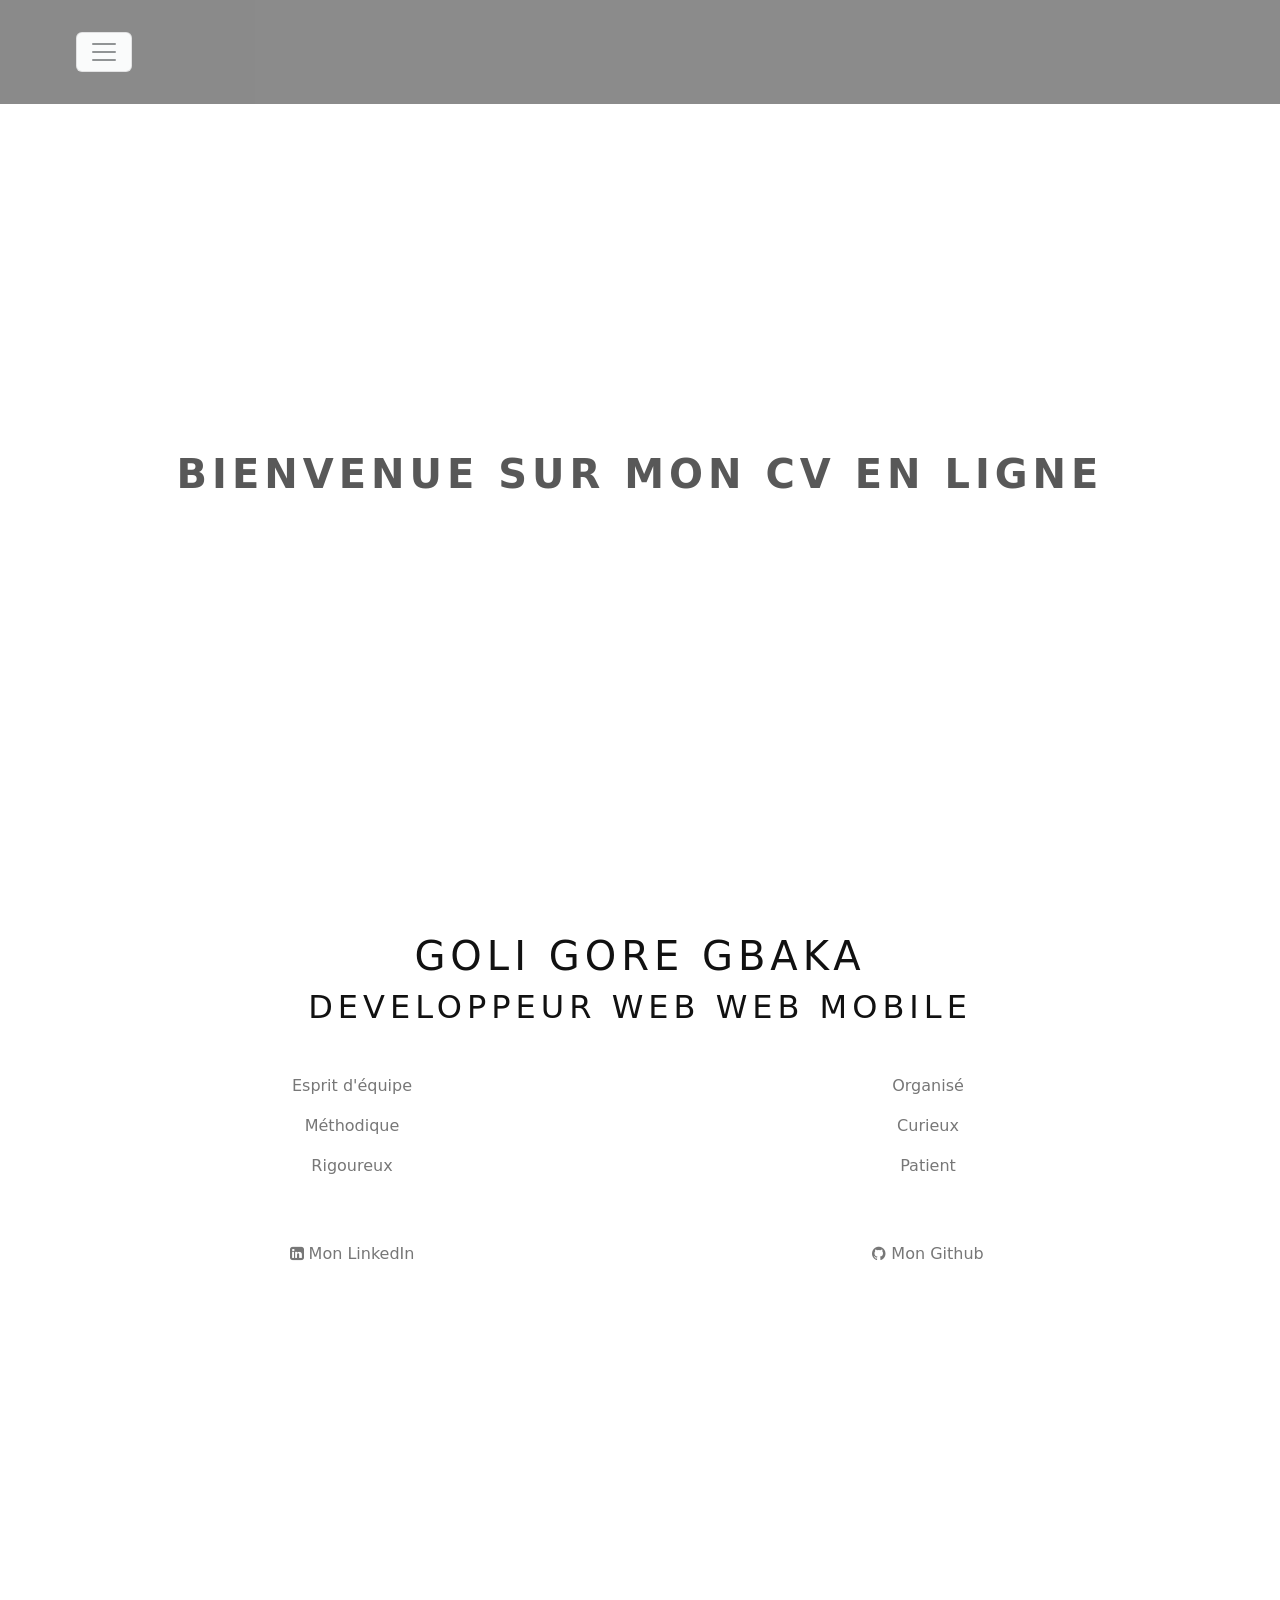
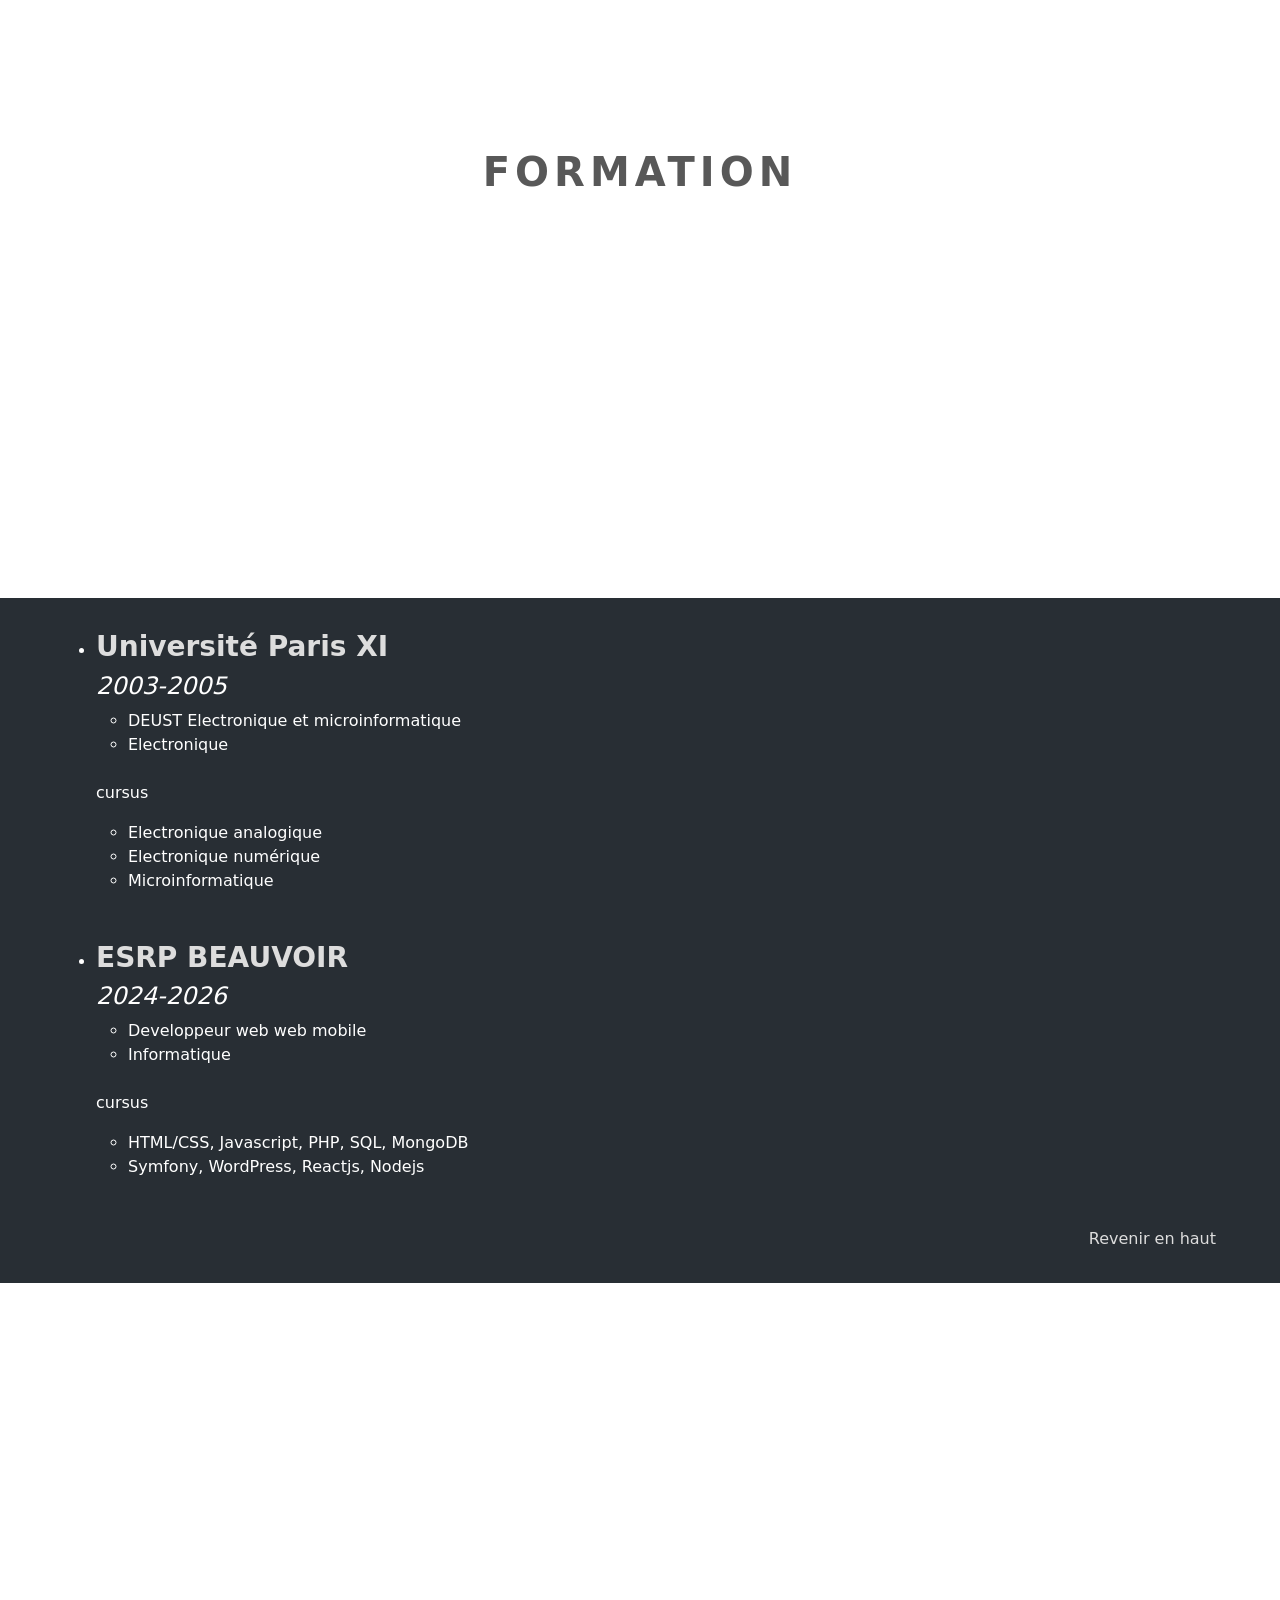
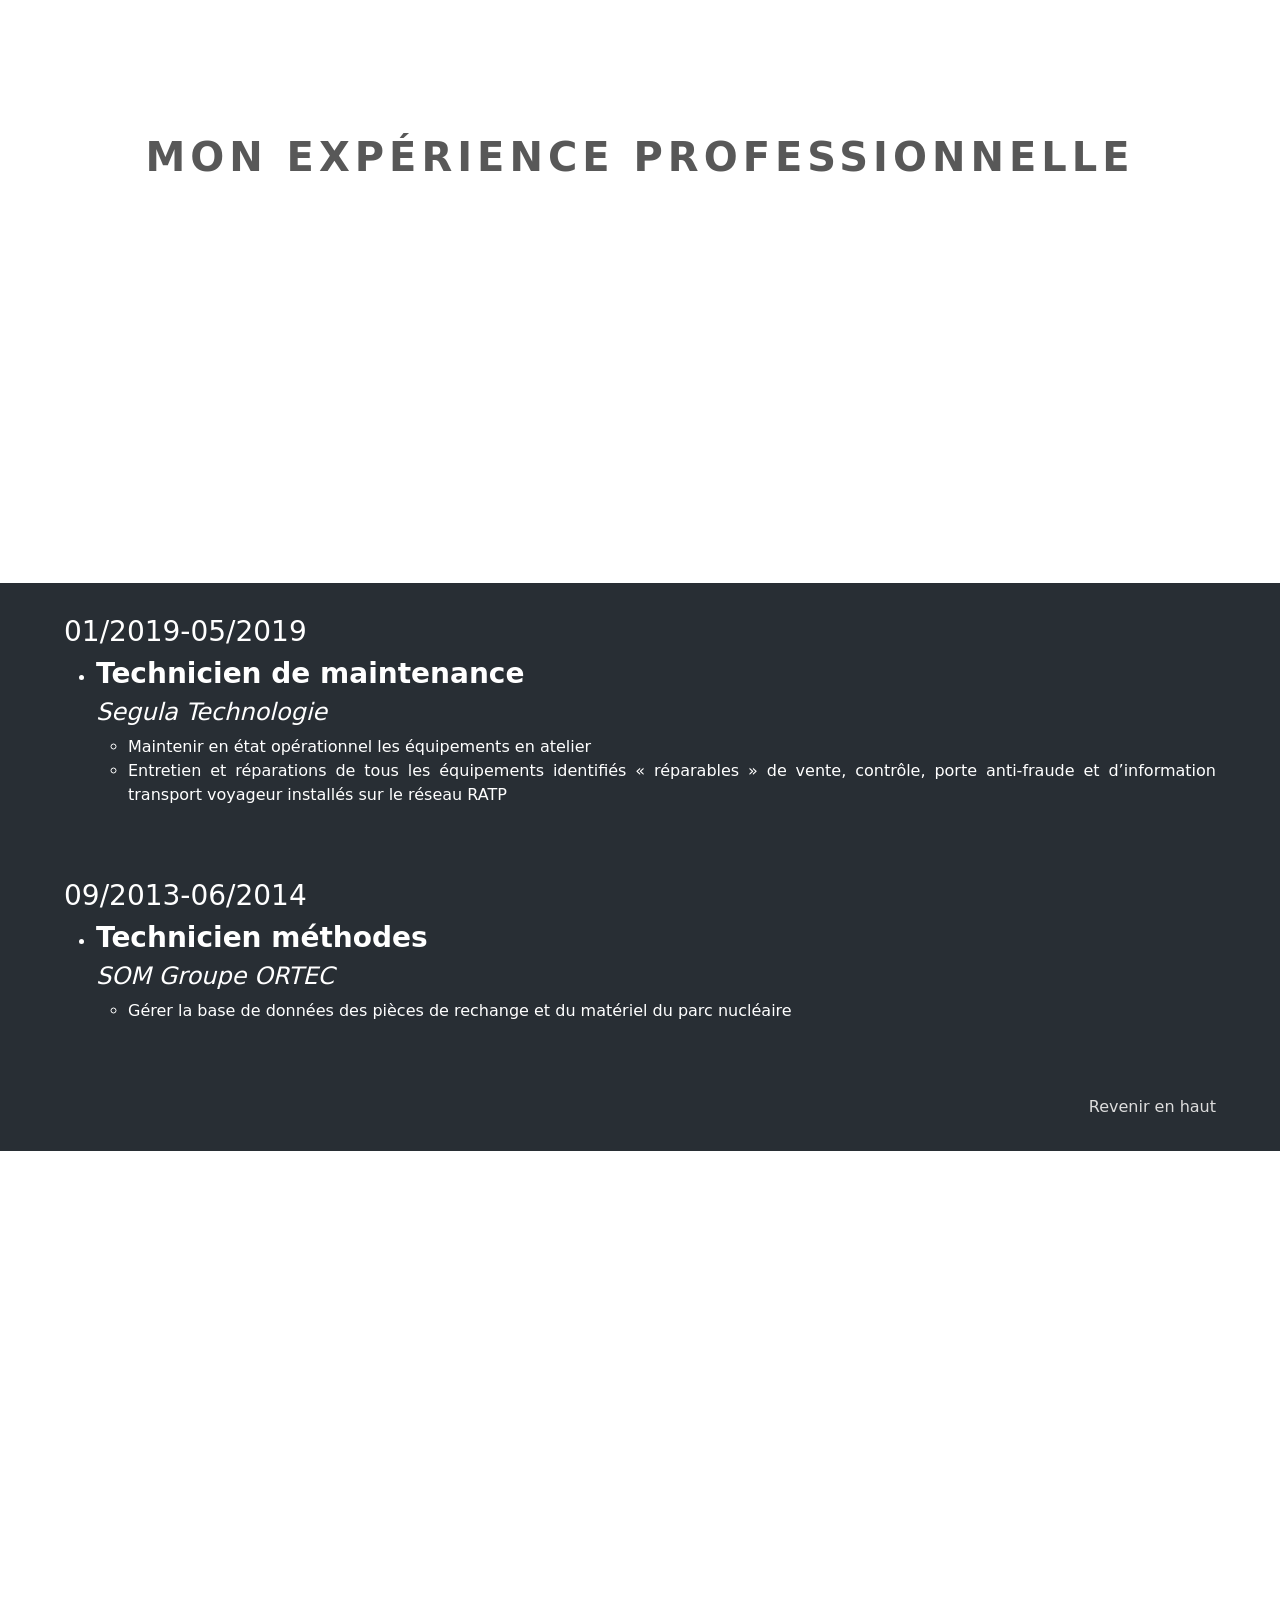
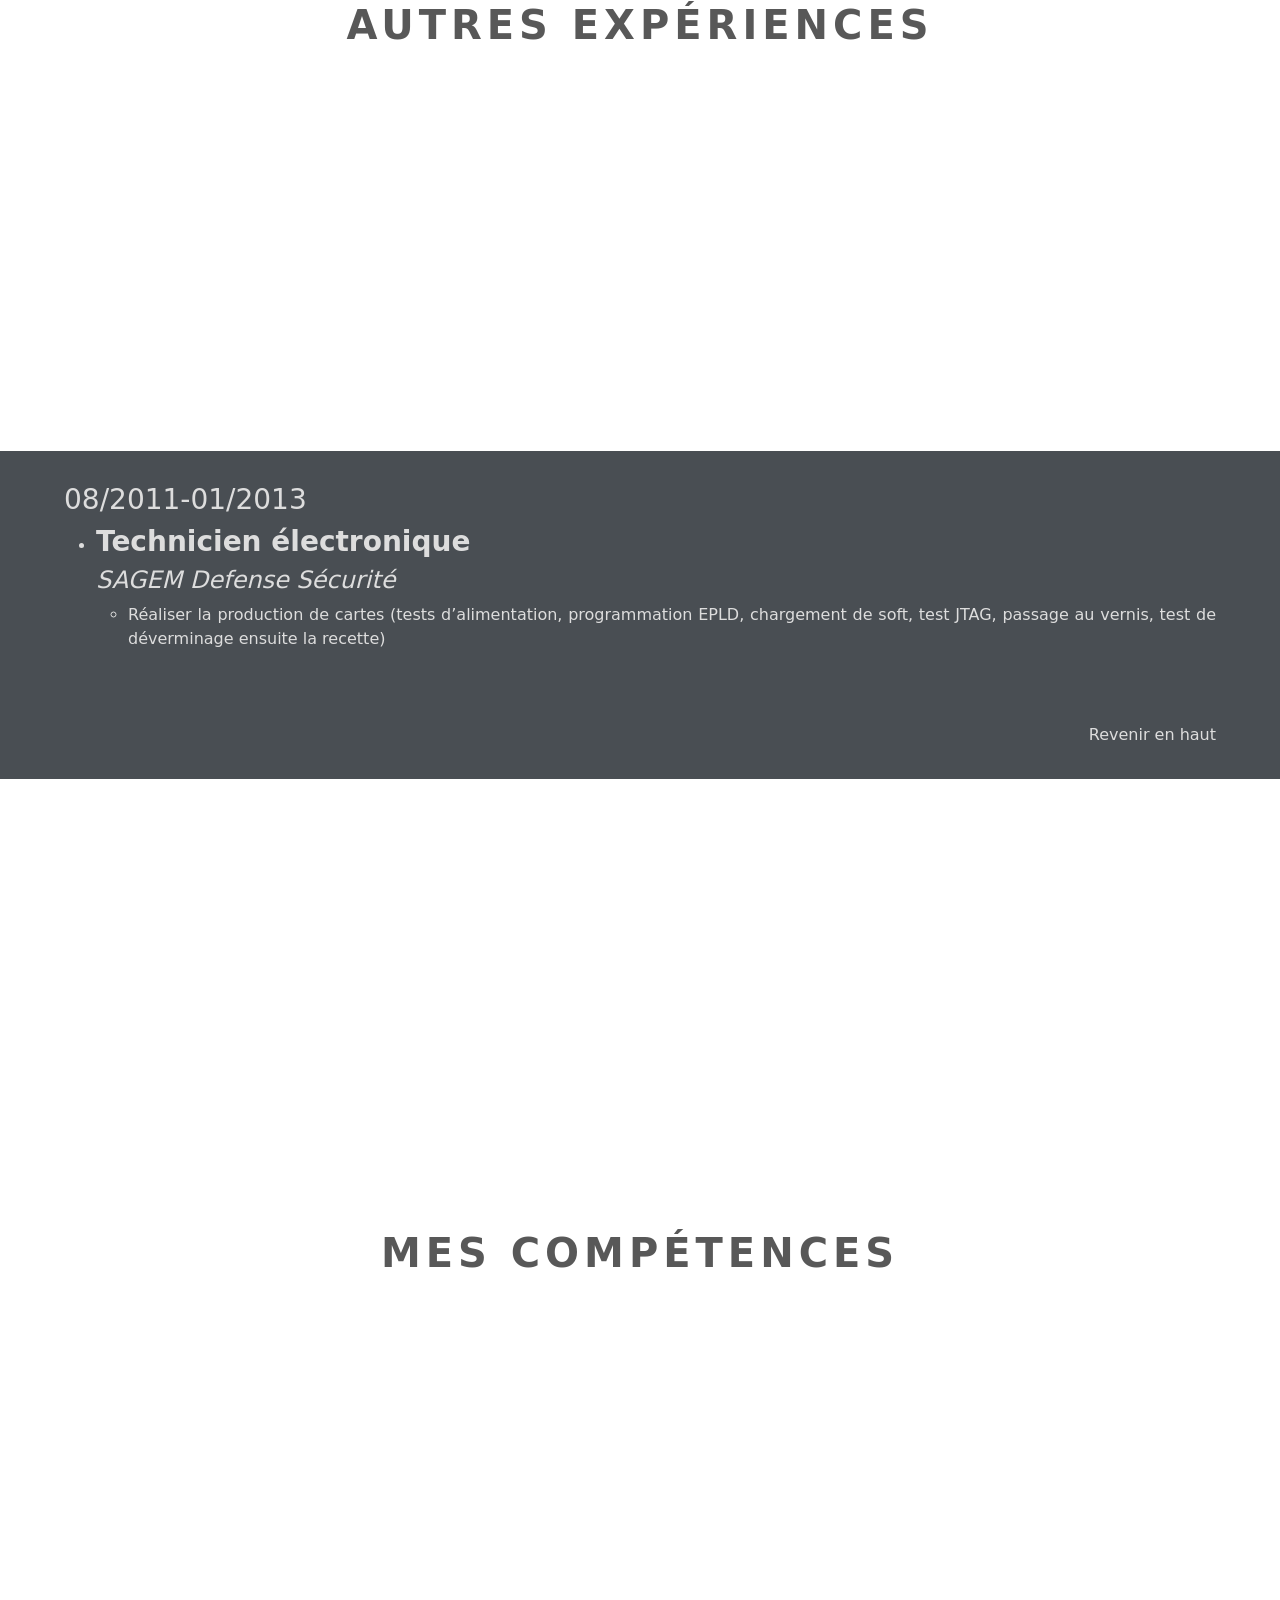
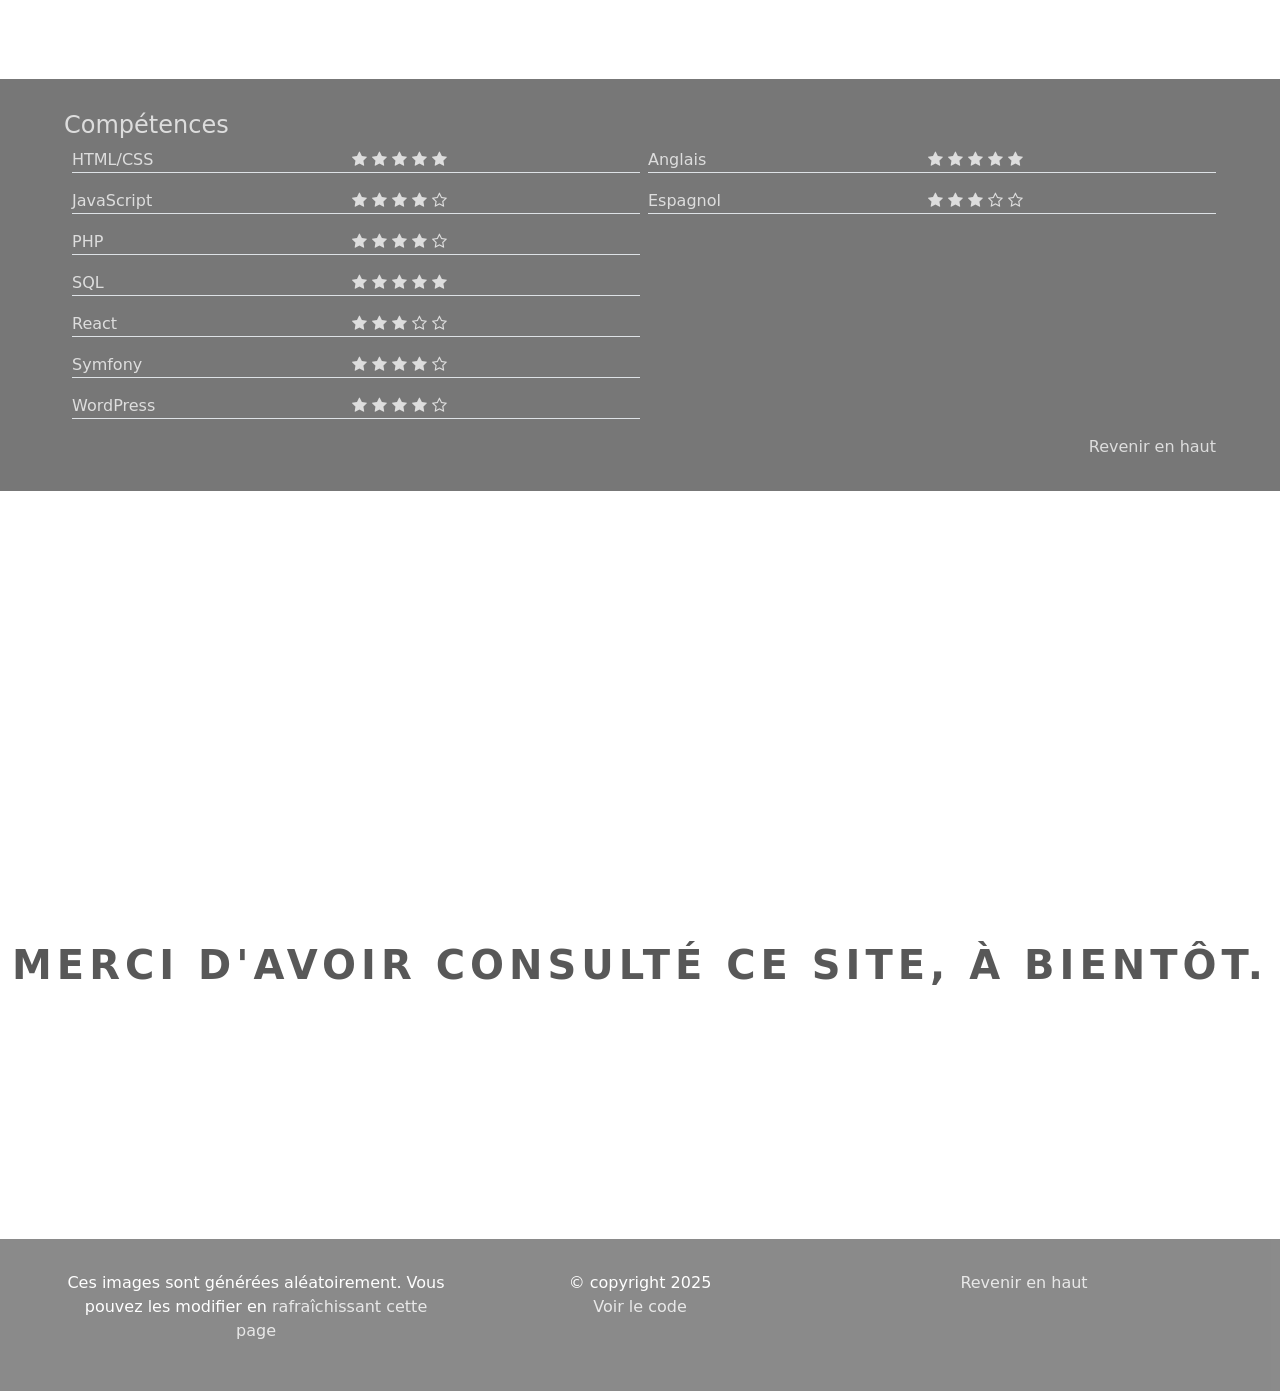
<file: index.html>
<!DOCTYPE html>
<html lang="fr-FR">
<head>
    <meta charset="UTF-8">
    <meta http-equiv="X-UA-Compatible" content="IE=edge">
    <meta name="viewport" content="width=device-width, initial-scale=1.0">
    <link rel="stylesheet" href="https://cdnjs.cloudflare.com/ajax/libs/font-awesome/4.7.0/css/font-awesome.css">

    <!-- CSS only -->
    <link href="https://cdn.jsdelivr.net/npm/bootstrap@5.2.0-beta1/dist/css/bootstrap.min.css" rel="stylesheet" integrity="sha384-0evHe/X+R7YkIZDRvuzKMRqM+OrBnVFBL6DOitfPri4tjfHxaWutUpFmBp4vmVor" crossorigin="anonymous">

    <link rel="stylesheet" href="style.css">
    <link rel="canonical" href="https://gbaka01.github.io/">
    <meta name="robots" content="index, follow">
    <meta name="author" content="GOLI Gore Gbaka">
    <meta property="og:image" content="gg_1.jpg">
    <met name="twitter:image" content="gg_1.jpg">
    <meta name="keywords" content="ESRP BEAUVOIR,DEUST emi orsay, informatique,informatique industrielle, développeur web, web mobile,developpement web formation, developpement web freelance,developpement web sur mesure,site web design, site web responsive,site web google, developpement web entreprise, électronique,électronique numérique, électronique de puissance, électronique analogique, handicap, travail, sciences, centre Suzanne Masson, dessins de goré, art, sport, développé couché">
    <meta name="description" content="Voici le CV de Goré Gbaka GOLI. Après un bac+2 en électronique et microinformatique, je me spécialise en développement web, web mobile à l'ESRP BEAUVOIR">
   <meta property="og:url" content="https://gbaka01.github.io/" />
    <meta property="og:type" content="website" />
    <meta property="og:title" content="CV-GOLI Gore Gbaka" />
    <meta
      property="og:description"
      content="Voici le CV de Gore Gbaka GOLI. Après un bac+2 en électronique et microinformatique, je me spécialise en développement web, web mobile à l'ESRP BEAUVOIR"
    />
    <meta
      name="og:description"
      property="og:description"
      content="Voici le CV de Gore Gbaka GOLI. Après un bac+2 en électronique et microinformatique, je me spécialise en développement web, web mobile à l'ESRP BEAUVOIR"
    />
    <meta name="og:title" property="og:title" content="CV-GOLI Gore Gbaka" />
    <meta name="og:url" property="og:url" content="https://gbaka01.github.io/" />
    <meta property="og:type" content="website" />
    <meta property="og:locale" content="fr_FR" />
    <meta name="twitter:card" content="summary" />
    <meta
      name="twitter:description"
      content="Voici le CV de Gore Gbaka GOLI. Après un bac+2 en électronique et microinformatique, je me spécialise en développement web, web mobile à l'ESRP BEAUVOIR "
    />
    <meta name="twitter:title" content="CV-GOLI Gore Gbaka" />
    <meta name="twitter:site" content="https://gbaka01.github.io/" />

    <link rel="shortcut icon" href="favicon.ico?v=1" type="image/x-icon">

    <title>CV-GOLI Gore Gbaka</title>
</head>
<body cz-shortcut-listen="true">
    <div class="bgimg-1">
            <nav class="navbar navbar-expand-xxl header">
                <div class="container-fluid">
                    <button class="navbar-toggler bg-light" type="button" data-bs-toggle="collapse" data-bs-target="#navbarSupportedContent" aria-controls="navbarSupportedContent" aria-expanded="false" aria-label="Toggle navigation">
                        <strong class="navbar-toggler-icon"></strong>
                    </button>
                    <div class="collapse navbar-collapse" id="navbarSupportedContent">
                        <ul class="navbar-nav me-auto mb-2 mb-lg-0">
                            <li class="nav-item">
                                <a class="nav-link text-center" aria-current="page" href="#part1">ma formation</a>
                            </li>
                            <li class="nav-item">
                                <a class="nav-link text-center" aria-current="page" href="#part2">expérience professionnelle</a>
                            </li>
                            <li class="nav-item ms-5">
                                <a class="nav-link text-center" aria-current="page" href="#part3">autres expériences</a>
                            </li>
                            <li class="nav-item ms-5">
                                <a class="nav-link text-center" aria-current="page" href="#part4">compétences</a>
                            </li>
                            <li class="nav-item ms-5">
                                <a class="nav-link text-center" aria-current="page" href="https://acrobat.adobe.com/id/urn:aaid:sc:EU:6bb5e6e1-8332-42db-991b-d565f9727a52" target="_blank">CV en pdf</a>
                            </li>
                        </ul>
                        <div class="text-end">
                            <a href="" onClick="javascript:document.location.reload(true)">Changer les images</a>
                        </div>
                    </div>
                </div>
            </nav>
        <h1 class="caption">
            <strong class="titre">Bienvenue sur mon CV en ligne</strong>
        </h1>
    </div>
    <div class="experience color0">
        <h1>GOLI Gore Gbaka</h1>
        <h2>Developpeur web web mobile</h2>
        <div class="d-flex flex-wrap justify-content-around mt-5">
            <div class="col-12 col-md-4 text-center">
                <p>Esprit d'équipe</p>
                <p>Méthodique</p>
                <p>Rigoureux</p>
            </div>
            <div class="col-12 col-md-4 text-center">
                <p>Organisé</p>
                <p>Curieux</p>
                <p>Patient</p>
            </div>
        </div>
        <div class="d-flex flex-wrap justify-content-around mt-5">
            <div class="col-12 col-md-4 text-center">
                <a class="color0" href="https://www.linkedin.com/in/gore-gbaka-goli-13980969/" target="_blank"><i class="fa fa-linkedin-square" aria-hidden="true"></i> Mon LinkedIn</a>
            </div>
            <div class="col-12 col-md-4 text-center">
                <a class="color0" href="https://github.com/Gbaka01" target="_blank"><i class="fa fa-github" aria-hidden="true"></i></i> Mon Github</a>
            </div>
        </div>
    </div>
    <div id="part1" class="bgimg-2">
        <h1 class="caption">
            <strong class="titre">Formation</strong>
        </h1>
    </div>
    <div class="main_part">
        <div class="experience color1">
            <ul>
                <li class="mb-5">
                    <h3><strong><a href="https://www.universite-paris-saclay.fr/" target="_blank">Université Paris XI</a></strong></h3>
                    <h4><i>2003-2005</i></h4>
                    <ul>
                        <li>DEUST Electronique et microinformatique</li>
                        <li>Electronique</li>
                    </ul><br>
                    <p>cursus</p>
                    <ul>
                        <li>Electronique analogique</li>
                        <li>Electronique numérique</li>
                        <li>Microinformatique</li>
                    </ul>
                </li>
                <li class="mb-5">
                    <h3><strong><a href="https://www.groupe-ugecam.fr/esrp-beauvoir" target="_blank">ESRP BEAUVOIR</a></strong></h3>
                    <h4><i>2024-2026</i></h4>
                    <ul>
                        <li>Developpeur web web mobile</li>
                        <li>Informatique</li>
                    </ul><br>
                    <p>cursus</p>
                    <ul>
                        <li>HTML/CSS, Javascript, PHP, SQL, MongoDB</li>
                        <li>Symfony, WordPress, Reactjs, Nodejs</li>
                        
                    </ul>
                </li>
            </ul>
            <a class="inner-link" href="#">Revenir en haut</a>
        </div>
    </div>
    <div id="part2" class="bgimg-3">
        <h1 class="caption">
            <strong class="titre">Mon expérience professionnelle</strong>
        </h1>
    </div>
    <div class="main_part">
        <div class="experience color1">
            <h3>01/2019-05/2019</h3>
            <ul>
                <li class="mb-5">
                    <h3><strong>Technicien de maintenance</strong></h3>
                    <h4><i>Segula Technologie</i></h4>
                    <ul>
                        <li>Maintenir en état
                            opérationnel les
                            équipements en atelier</li>
                        <li>Entretien et réparations
                            de tous les équipements
                            identifiés « réparables »
                            de vente, contrôle, porte
                            anti-fraude et
                            d’information transport
                            voyageur installés sur le
                            réseau RATP</li>
                        
                    </ul><br>
                </li>
            </ul>
            <h3>09/2013-06/2014</h3>
            <ul>
                <li class="mb-5">
                    <h3><strong>Technicien méthodes</strong></h3>
                    <h4><i>SOM Groupe ORTEC</i></h4>
                    <ul>
                        <li>Gérer la base de données
                            des pièces de rechange et
                            du matériel du parc
                            nucléaire</li>
                        
                    </ul><br>
                </li>
            </ul>
    
            <a class="inner-link" href="#">Revenir en haut</a>
        </div>
    </div>
    <div id="part3" class="bgimg-4">
        <h1 class="caption">
            <strong class="titre">Autres expériences</strong>
        </h1>
    </div>
    <div class="main_part">
        <div class="experience color2">
            <h3>08/2011-01/2013</h3>
            <ul>
                <li class="mb-5">
                    <h3><strong>Technicien électronique</strong></h3>
                    <h4><i>SAGEM Defense Sécurité</i></h4>
                    <ul>
                        <li>Réaliser la production de
                            cartes (tests
                            d’alimentation,
                            programmation EPLD,
                            chargement de soft, test
                            JTAG, passage au vernis,
                            test de déverminage
                            ensuite la recette)</li>
                
                    </ul><br>
                </li>
            </ul>
            <a class="inner-link" href="#">Revenir en haut</a>
        </div>
    </div>
    <div id="part4" class="bgimg-5">
        <h1 class="caption">
            <strong class="titre">Mes compétences</strong>
        </h1>
    </div>
    <div class="main_part">
        <div class="experience color3">
            <div class="d-flex flex-wrap">
                <h4 class="col-12">Compétences</h4>

                <div class="col-6 col-md-3 ps-2">
                    <p class="border-bottom">HTML/CSS </p>
                    <p class="border-bottom">JavaScript</p>
                    <p class="border-bottom">PHP</p>
                    <p class="border-bottom">SQL</p>
                    <p class="border-bottom">React</p>
                    <p class="border-bottom">Symfony</p>
                    <p class="border-bottom">WordPress</p>
                </div>
                <div class="col-6 col-md-3">
                    <p class="border-bottom">
                        <i class="fa fa-star"></i>
                        <i class="fa fa-star"></i>
                        <i class="fa fa-star"></i>
                        <i class="fa fa-star"></i>
                        <i class="fa fa-star"></i>
                    </p>
                    <p class="border-bottom">
                        <i class="fa fa-star"></i>
                        <i class="fa fa-star"></i>
                        <i class="fa fa-star"></i>
                        <i class="fa fa-star"></i>
                        <i class="fa fa-star-o"></i>
                    </p>
                    <p class="border-bottom">
                        <i class="fa fa-star"></i>
                        <i class="fa fa-star"></i>
                        <i class="fa fa-star"></i>
                        <i class="fa fa-star"></i>
                        <i class="fa fa-star-o"></i>
                    </p>
                    <p class="border-bottom">
                        <i class="fa fa-star"></i>
                        <i class="fa fa-star"></i>
                        <i class="fa fa-star"></i>
                        <i class="fa fa-star"></i>
                        <i class="fa fa-star"></i>
                    </p>
                    <p class="border-bottom">
                        <i class="fa fa-star"></i>
                        <i class="fa fa-star"></i>
                        <i class="fa fa-star"></i>
                        <i class="fa fa-star-o"></i>
                        <i class="fa fa-star-o"></i>
                    </p>
                    <p class="border-bottom">
                        <i class="fa fa-star"></i>
                        <i class="fa fa-star"></i>
                        <i class="fa fa-star"></i>
                        <i class="fa fa-star"></i>
                        <i class="fa fa-star-o"></i>
                    </p>
                    <p class="border-bottom">
                        <i class="fa fa-star"></i>
                        <i class="fa fa-star"></i>
                        <i class="fa fa-star"></i>
                        <i class="fa fa-star"></i>
                        <i class="fa fa-star-o"></i>
                    </p>
                </div>
                <div class="col-6 col-md-3 ps-2">
                    <p class="border-bottom">Anglais </p>
                    <p class="border-bottom">Espagnol</p>
                </div>
                <div class="col-6 col-md-3">
                    <p class="border-bottom">
                        <i class="fa fa-star"></i>
                        <i class="fa fa-star"></i>
                        <i class="fa fa-star"></i>
                        <i class="fa fa-star"></i>
                        <i class="fa fa-star"></i>
                    </p>
                    <p class="border-bottom">
                        <i class="fa fa-star"></i>
                        <i class="fa fa-star"></i>
                        <i class="fa fa-star"></i>
                        <i class="fa fa-star-o"></i>
                        <i class="fa fa-star-o"></i>
                    </p>
                </div>
            </div>
            <a class="inner-link" href="#">Revenir en haut</a>
        </div>
    </div>
    <div class="bgimg-1">
        <h1 class="caption">
            <strong class="titre">Merci d'avoir consulté ce site, à bientôt.</strong>
        </h1>
        <div class="footer">
            <div class="col-12 col-md-4 mb-3">
                Ces images sont générées aléatoirement. Vous pouvez les modifier en <a href="" onClick="javascript:document.location.reload(true)">rafraîchissant cette page</a>
            </div>
            <div class="col-12 col-md-4 mb-3">&copy copyright 2025<p><a href="adresse du repo" target="_blank">Voir le code</p></div>
            <div class="col-12 col-md-4"><a class="inner-link" href="#">Revenir en haut</a></div>
        </div>
    </div>

    <!-- JavaScript Bundle with Popper -->
    

</body>
<script src="https://cdn.jsdelivr.net/npm/bootstrap@5.2.0-beta1/dist/js/bootstrap.bundle.min.js" integrity="sha384-pprn3073KE6tl6bjs2QrFaJGz5/SUsLqktiwsUTF55Jfv3qYSDhgCecCxMW52nD2" crossorigin="anonymous"></script>
</html>
</file>
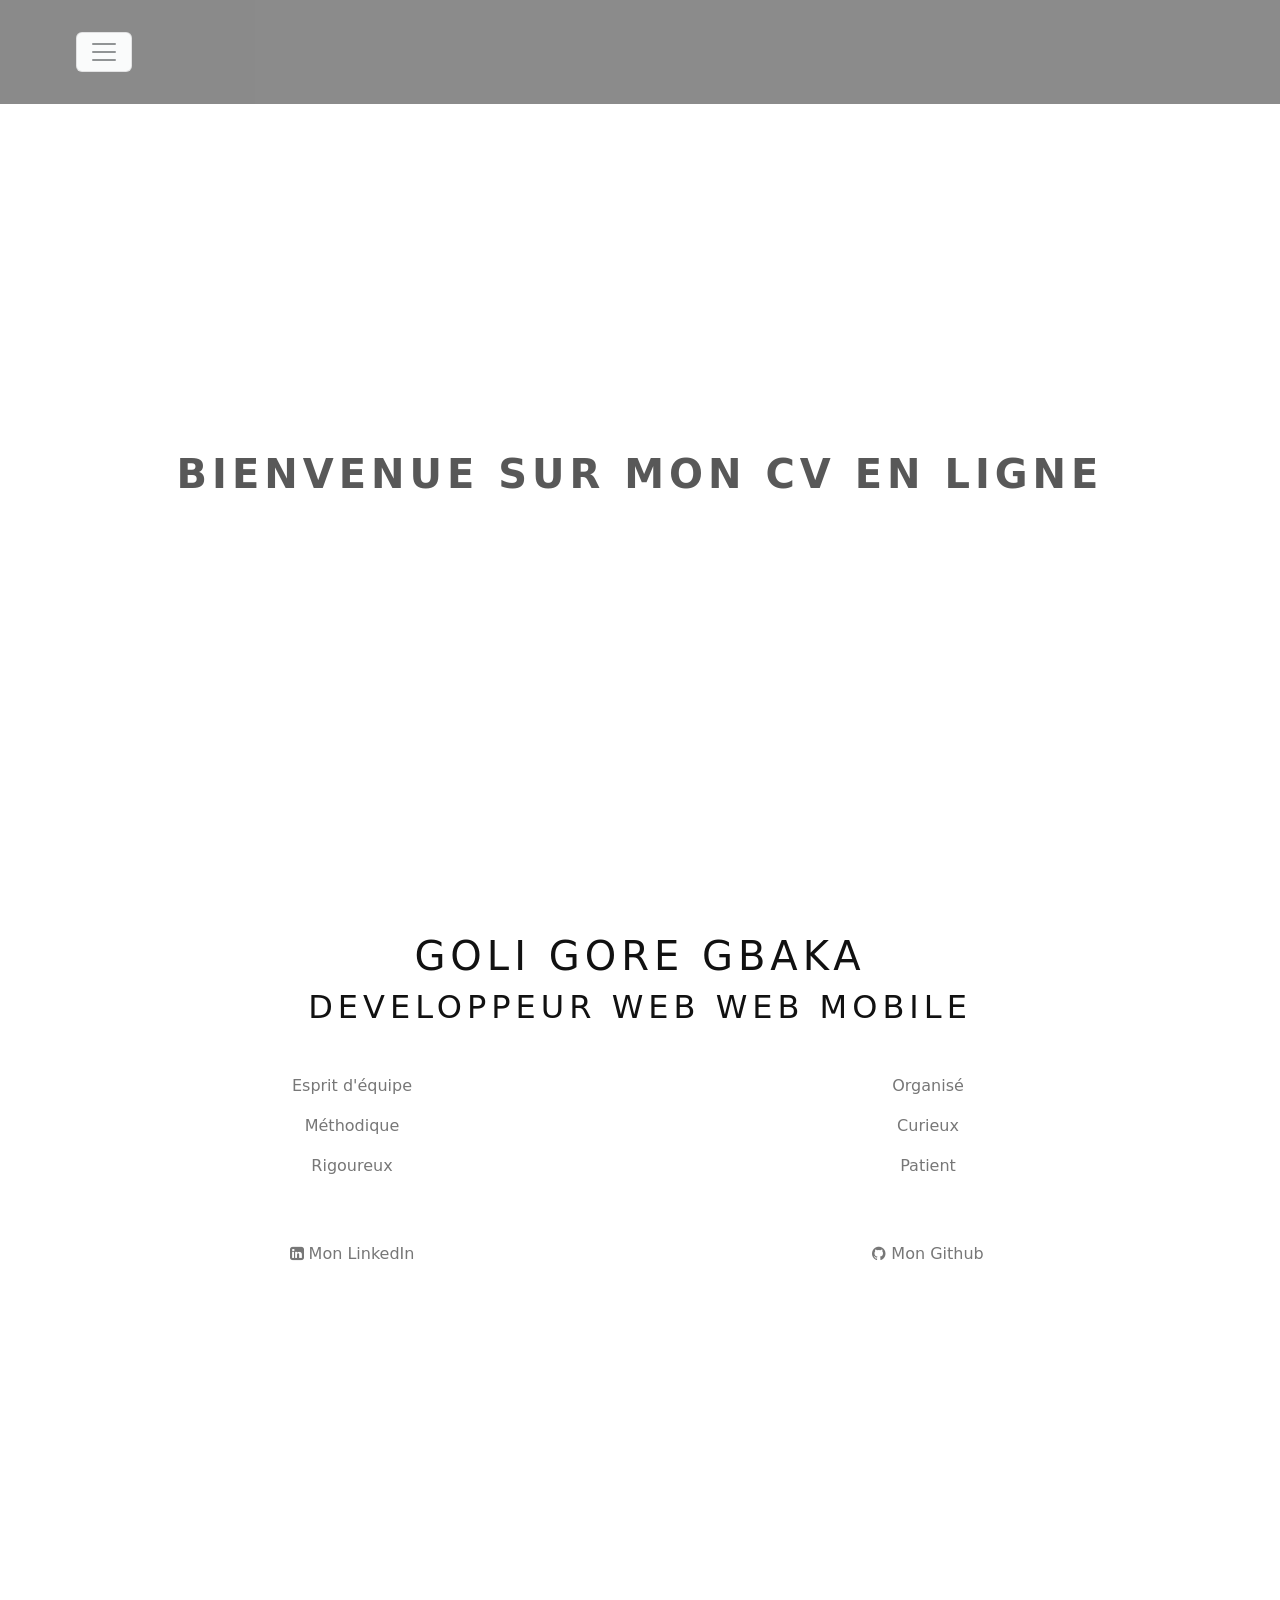
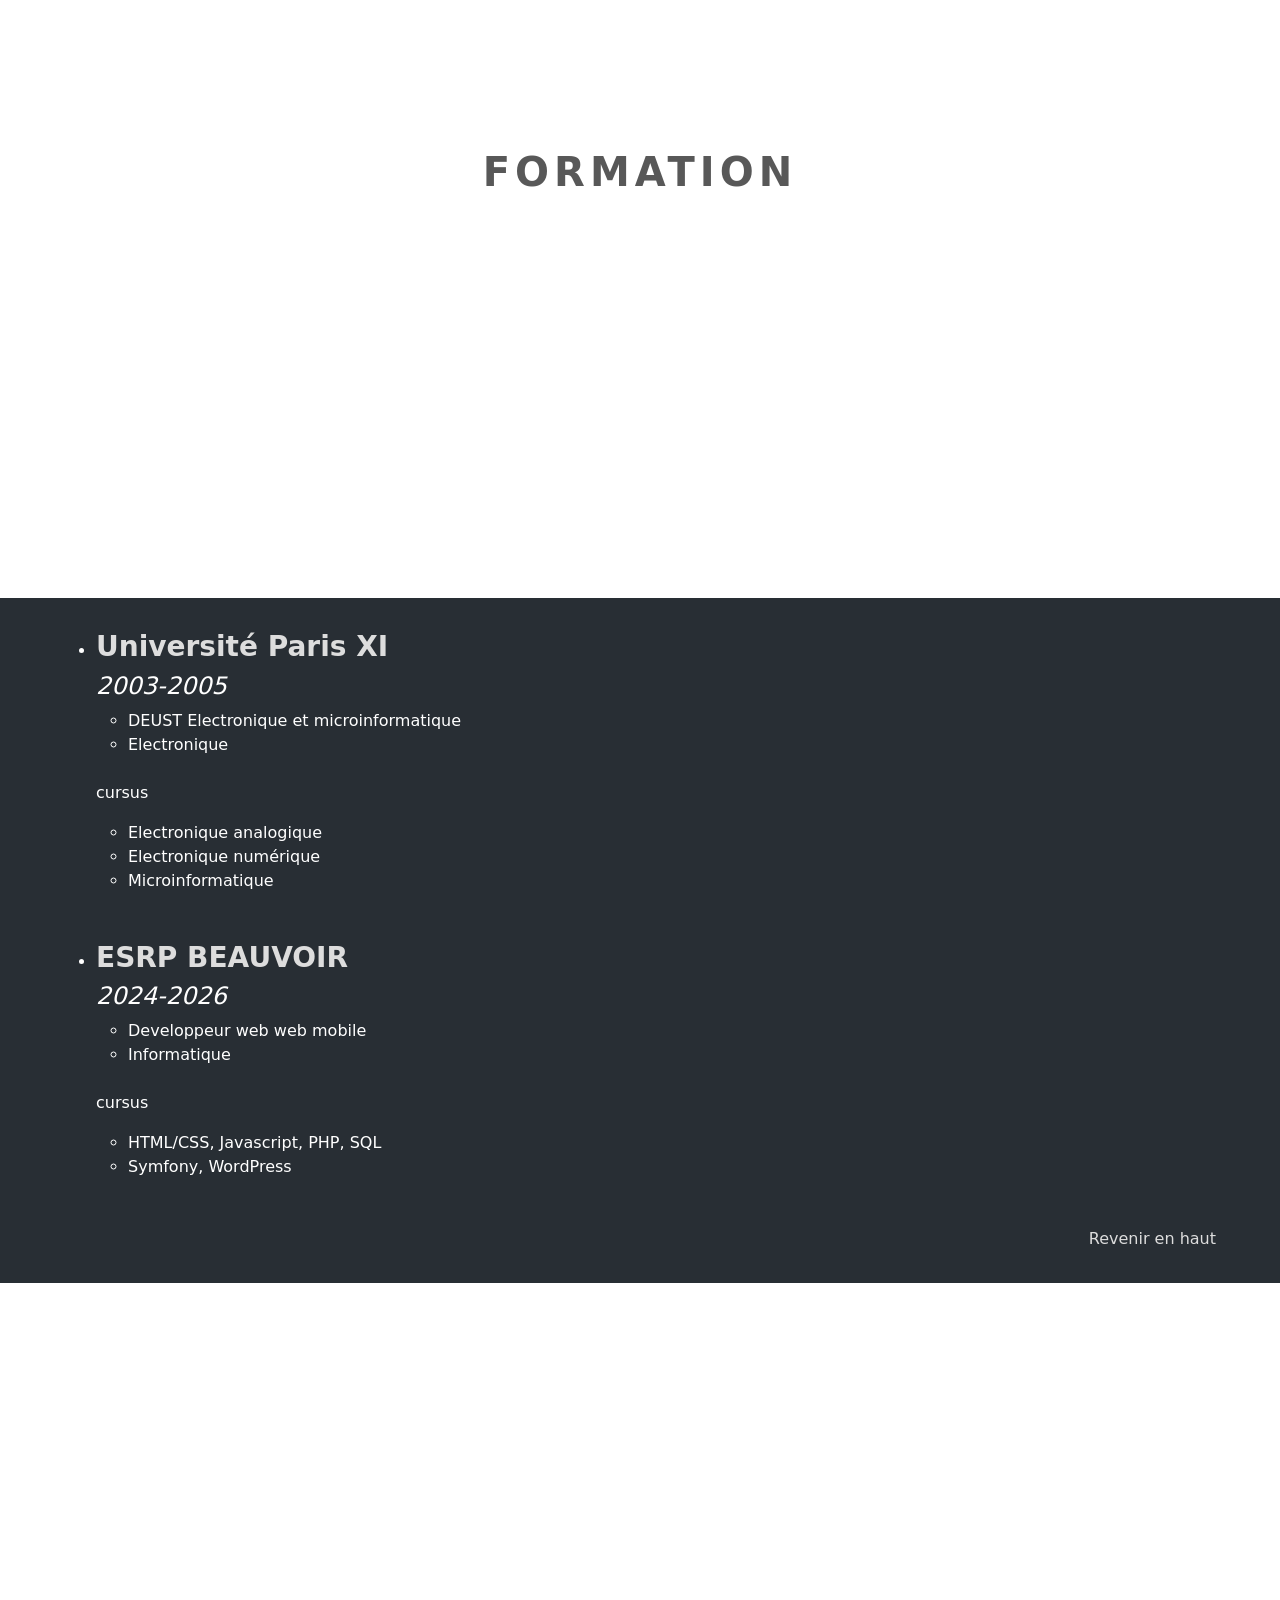
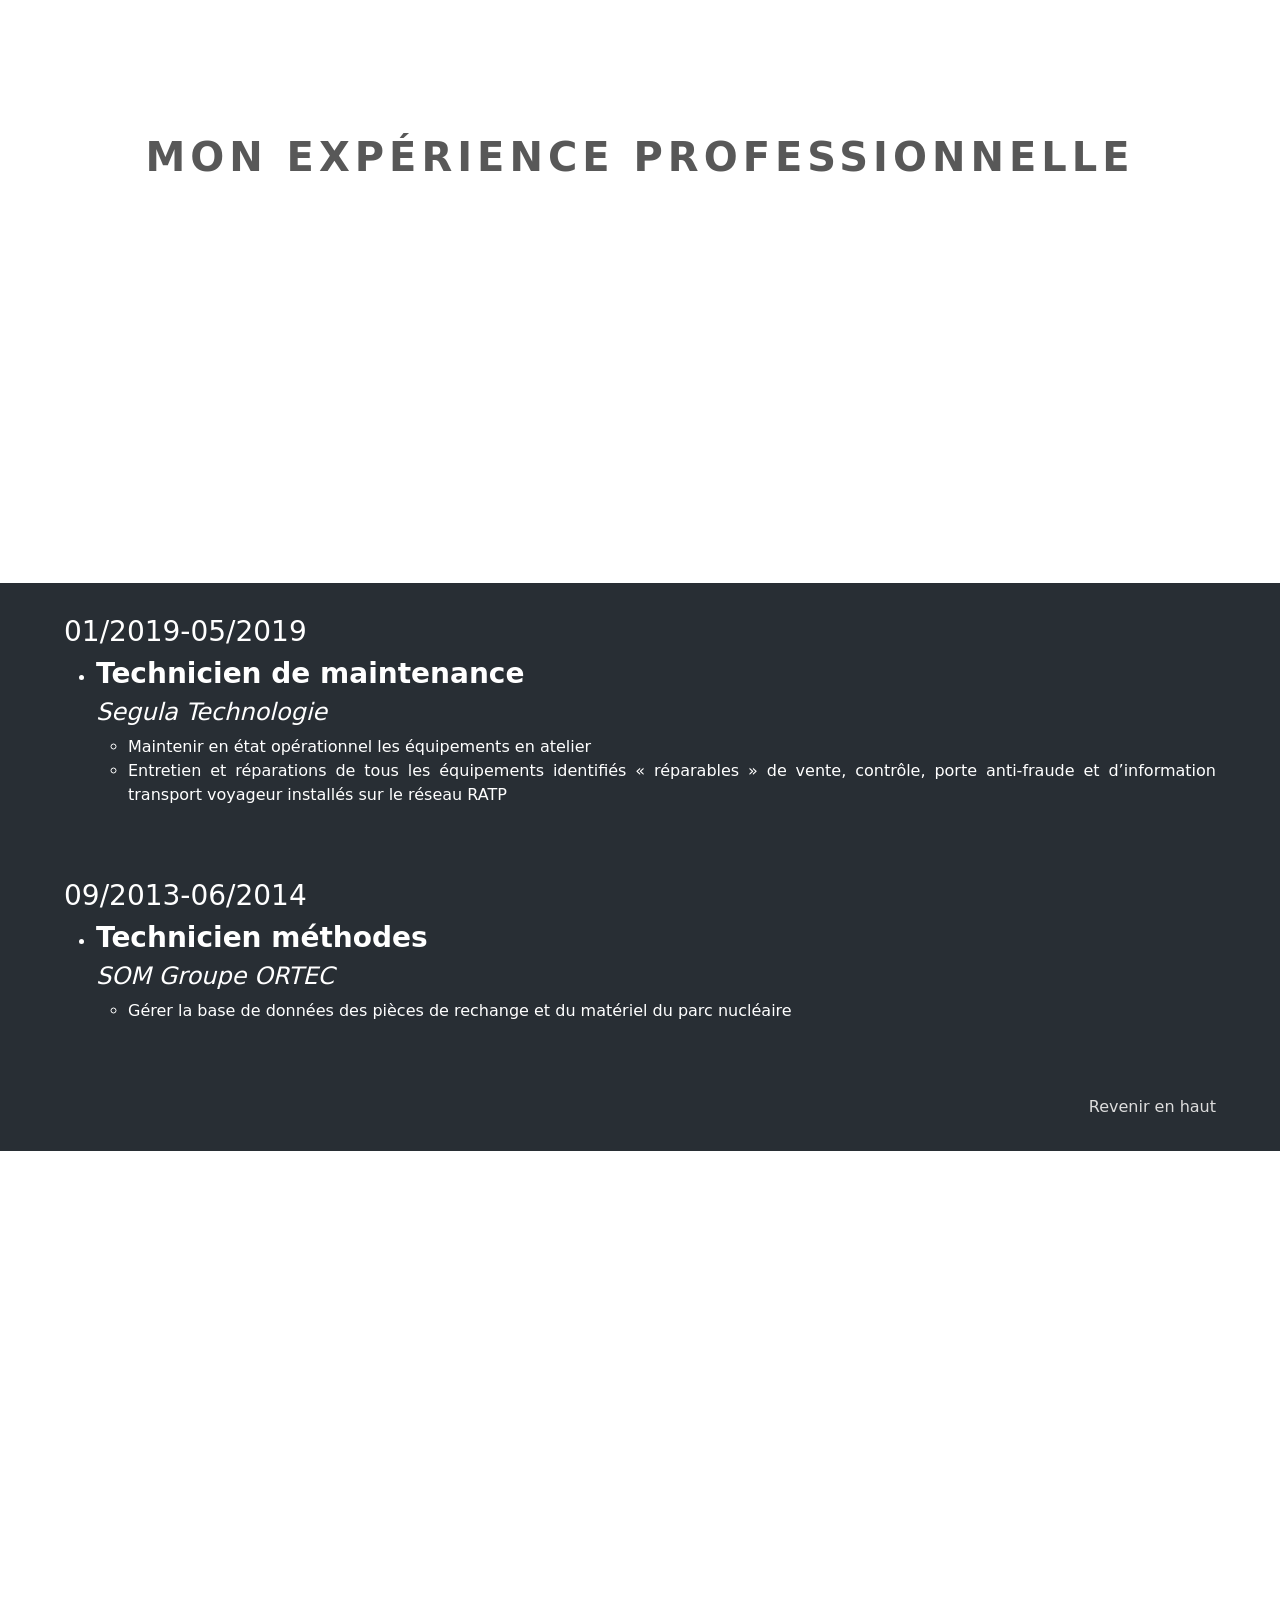
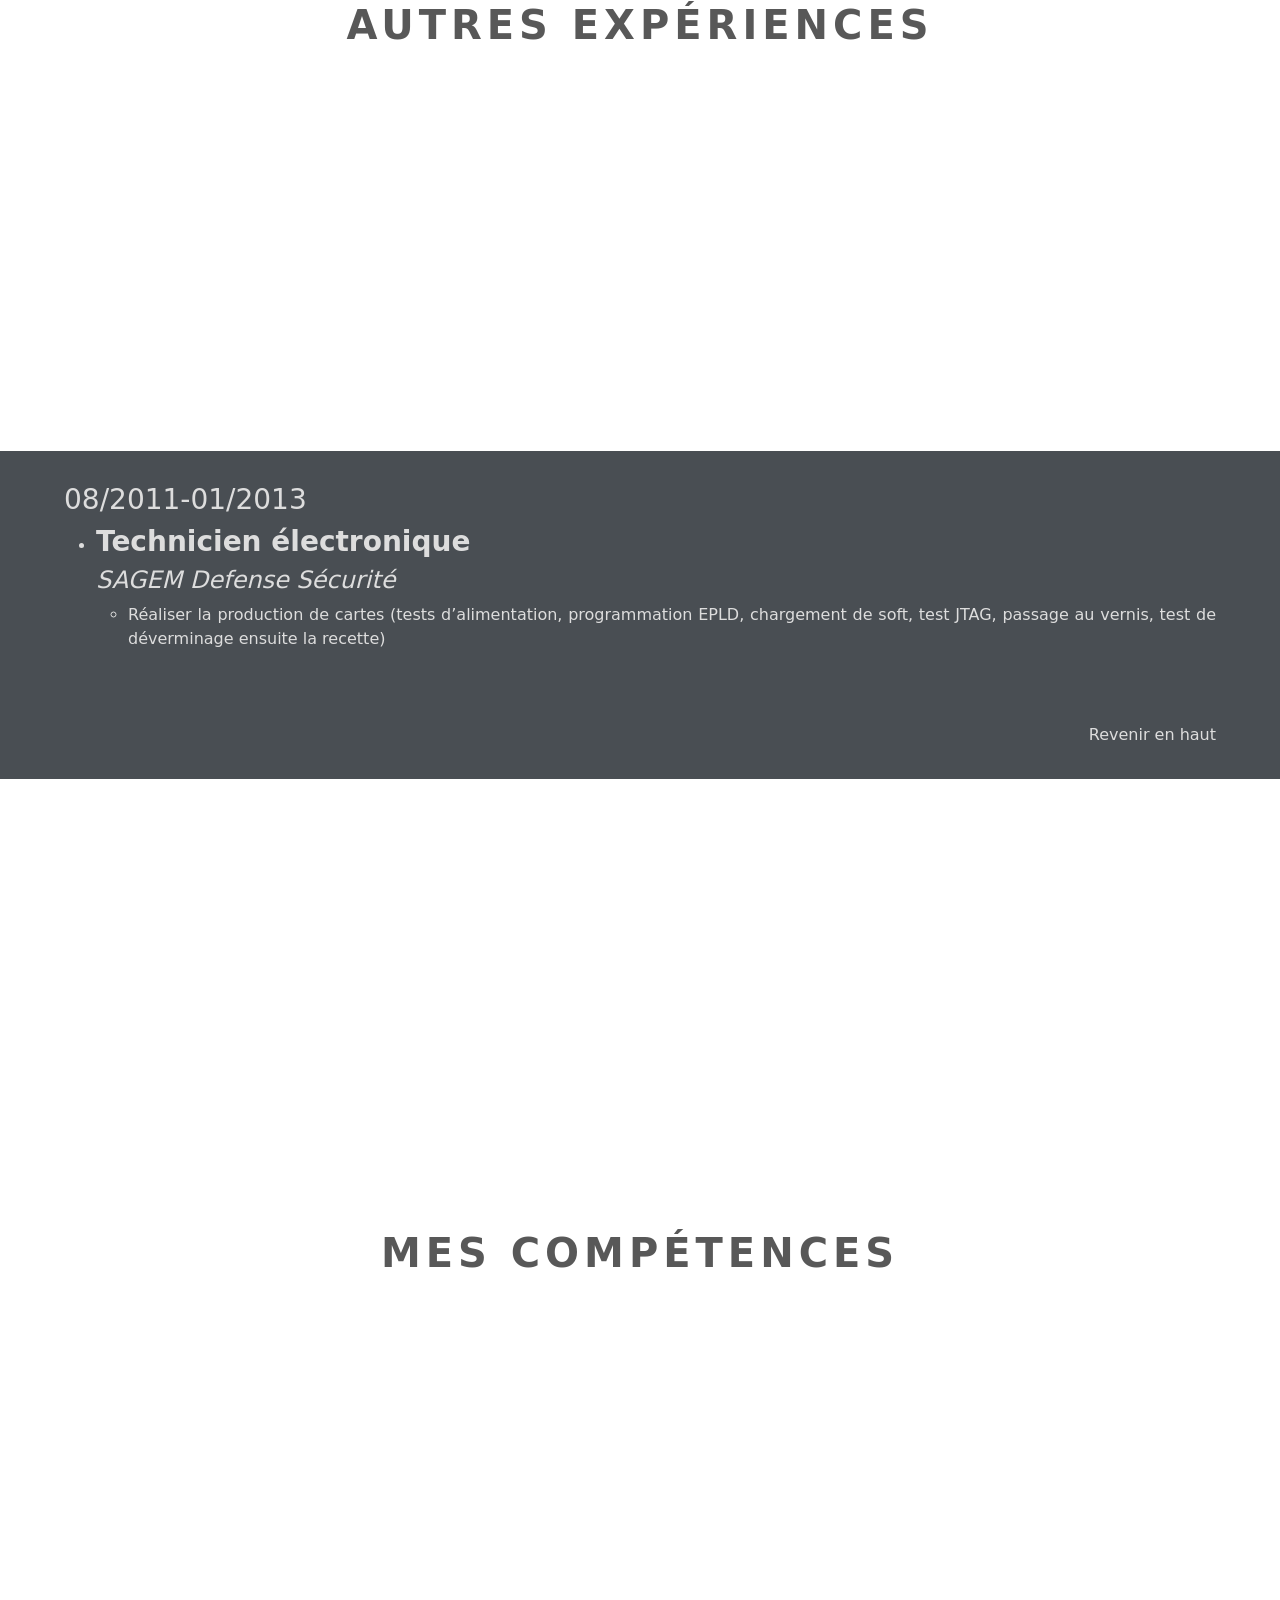
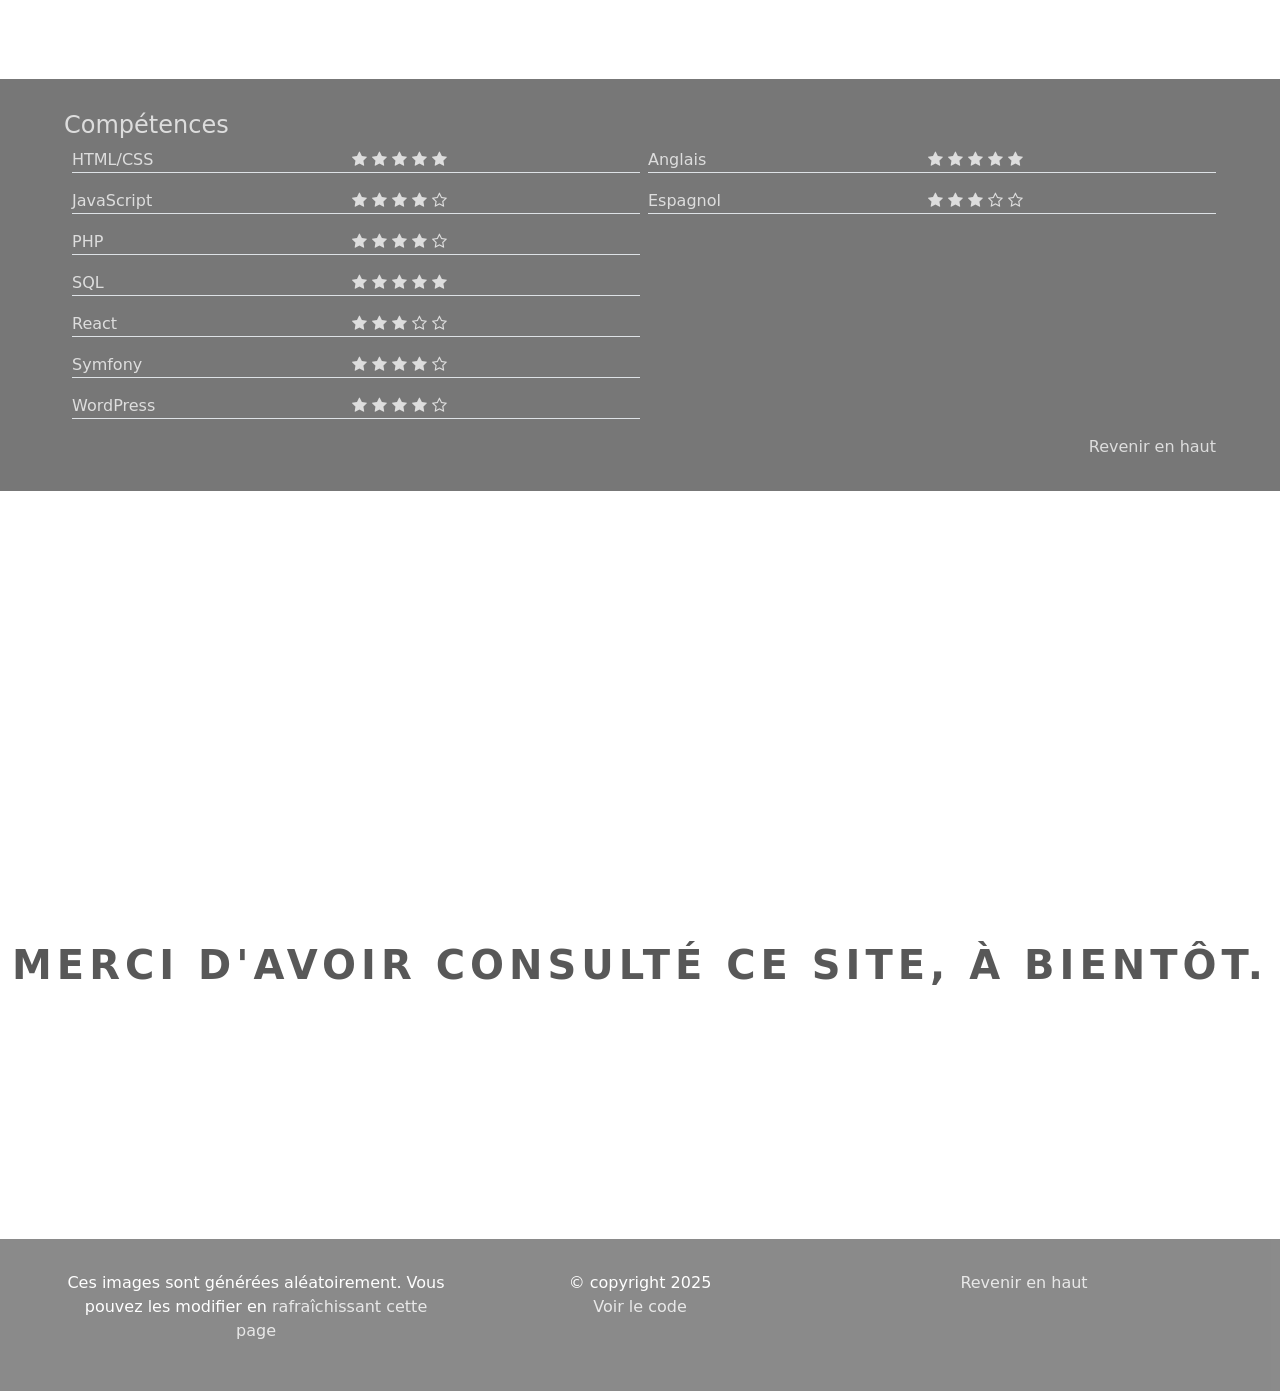
<file: cv-en-ligne/index.html>
<!DOCTYPE html>
<html lang="en">
<head>
    <meta charset="UTF-8">
    <meta http-equiv="X-UA-Compatible" content="IE=edge">
    <meta name="viewport" content="width=device-width, initial-scale=1.0">
    <link rel="stylesheet" href="https://cdnjs.cloudflare.com/ajax/libs/font-awesome/4.7.0/css/font-awesome.css">

    <!-- CSS only -->
    <link href="https://cdn.jsdelivr.net/npm/bootstrap@5.2.0-beta1/dist/css/bootstrap.min.css" rel="stylesheet" integrity="sha384-0evHe/X+R7YkIZDRvuzKMRqM+OrBnVFBL6DOitfPri4tjfHxaWutUpFmBp4vmVor" crossorigin="anonymous">

    <link rel="stylesheet" href="style.css">
    <meta name="robots" content="index, follow">
    <meta name="author" content="GOLI Gore Gbaka">
    <meta name="keywords" content="ESRP BEAUVOIR,DEUST emi orsay, informatique,informatique industrielle, développeur web, web mobile,developpement web formation, developpement web freelance,developpement web sur mesure,site web design, site web responsive,site web google, developpement web entreprise, électronique,électronique numérique, électronique de puissance, électronique analogique, handicap, travail, sciences, centre Suzanne Masson, dessins de goré, art, sport, développé couché">
    <meta name="description" content="Voici le CV de Goré Gbaka GOLI. Après un bac+2 en électronique et microinformatique, je me spécialise en développement web, web mobile à l'ESRP BEAUVOIR">
    <link rel="shortcut icon" href="favicon.ico?v=1" type="image/x-icon">
    <title>CV GOLI Gore Gbaka</title>
</head>
<body cz-shortcut-listen="true">
    <div class="bgimg-1">
            <nav class="navbar navbar-expand-xxl header">
                <div class="container-fluid">
                    <button class="navbar-toggler bg-light" type="button" data-bs-toggle="collapse" data-bs-target="#navbarSupportedContent" aria-controls="navbarSupportedContent" aria-expanded="false" aria-label="Toggle navigation">
                        <strong class="navbar-toggler-icon"></strong>
                    </button>
                    <div class="collapse navbar-collapse" id="navbarSupportedContent">
                        <ul class="navbar-nav me-auto mb-2 mb-lg-0">
                            <li class="nav-item">
                                <a class="nav-link text-center" aria-current="page" href="#part1">ma formation</a>
                            </li>
                            <li class="nav-item">
                                <a class="nav-link text-center" aria-current="page" href="#part2">expérience professionnelle</a>
                            </li>
                            <li class="nav-item ms-5">
                                <a class="nav-link text-center" aria-current="page" href="#part3">autres expériences</a>
                            </li>
                            <li class="nav-item ms-5">
                                <a class="nav-link text-center" aria-current="page" href="#part4">compétences</a>
                            </li>
                            <li class="nav-item ms-5">
                                <a class="nav-link text-center" aria-current="page" href="https://acrobat.adobe.com/id/urn:aaid:sc:EU:3c3c9de2-1e8a-4708-8283-6eb2d80c9fbe" target="_blank">CV en pdf</a>
                            </li>
                        </ul>
                        <div class="text-end">
                            <a href="" onClick="javascript:document.location.reload(true)">Changer les images</a>
                        </div>
                    </div>
                </div>
            </nav>
        <h1 class="caption">
            <strong class="titre">Bienvenue sur mon CV en ligne</strong>
        </h1>
    </div>
    <div class="experience color0">
        <h1>GOLI Gore Gbaka</h1>
        <h2>Developpeur web web mobile</h2>
        <div class="d-flex flex-wrap justify-content-around mt-5">
            <div class="col-12 col-md-4 text-center">
                <p>Esprit d'équipe</p>
                <p>Méthodique</p>
                <p>Rigoureux</p>
            </div>
            <div class="col-12 col-md-4 text-center">
                <p>Organisé</p>
                <p>Curieux</p>
                <p>Patient</p>
            </div>
        </div>
        <div class="d-flex flex-wrap justify-content-around mt-5">
            <div class="col-12 col-md-4 text-center">
                <a class="color0" href="https://www.linkedin.com/in/gore-gbaka-goli-13980969/" target="_blank"><i class="fa fa-linkedin-square" aria-hidden="true"></i> Mon LinkedIn</a>
            </div>
            <div class="col-12 col-md-4 text-center">
                <a class="color0" href="https://github.com/Gbaka01" target="_blank"><i class="fa fa-github" aria-hidden="true"></i></i> Mon Github</a>
            </div>
        </div>
    </div>
    <div id="part1" class="bgimg-2">
        <h1 class="caption">
            <strong class="titre">Formation</strong>
        </h1>
    </div>
    <div class="main_part">
        <div class="experience color1">
            <ul>
                <li class="mb-5">
                    <h3><strong><a href="https://www.universite-paris-saclay.fr/" target="_blank">Université Paris XI</a></strong></h3>
                    <h4><i>2003-2005</i></h4>
                    <ul>
                        <li>DEUST Electronique et microinformatique</li>
                        <li>Electronique</li>
                    </ul><br>
                    <p>cursus</p>
                    <ul>
                        <li>Electronique analogique</li>
                        <li>Electronique numérique</li>
                        <li>Microinformatique</li>
                    </ul>
                </li>
                <li class="mb-5">
                    <h3><strong><a href="https://www.groupe-ugecam.fr/esrp-beauvoir" target="_blank">ESRP BEAUVOIR</a></strong></h3>
                    <h4><i>2024-2026</i></h4>
                    <ul>
                        <li>Developpeur web web mobile</li>
                        <li>Informatique</li>
                    </ul><br>
                    <p>cursus</p>
                    <ul>
                        <li>HTML/CSS, Javascript, PHP, SQL</li>
                        <li>Symfony, WordPress</li>
                        
                    </ul>
                </li>
            </ul>
            <a class="inner-link" href="#">Revenir en haut</a>
        </div>
    </div>
    <div id="part2" class="bgimg-3">
        <h1 class="caption">
            <strong class="titre">Mon expérience professionnelle</strong>
        </h1>
    </div>
    <div class="main_part">
        <div class="experience color1">
            <h3>01/2019-05/2019</h3>
            <ul>
                <li class="mb-5">
                    <h3><strong>Technicien de maintenance</strong></h3>
                    <h4><i>Segula Technologie</i></h4>
                    <ul>
                        <li>Maintenir en état
                            opérationnel les
                            équipements en atelier</li>
                        <li>Entretien et réparations
                            de tous les équipements
                            identifiés « réparables »
                            de vente, contrôle, porte
                            anti-fraude et
                            d’information transport
                            voyageur installés sur le
                            réseau RATP</li>
                        
                    </ul><br>
                </li>
            </ul>
            <h3>09/2013-06/2014</h3>
            <ul>
                <li class="mb-5">
                    <h3><strong>Technicien méthodes</strong></h3>
                    <h4><i>SOM Groupe ORTEC</i></h4>
                    <ul>
                        <li>Gérer la base de données
                            des pièces de rechange et
                            du matériel du parc
                            nucléaire</li>
                        
                    </ul><br>
                </li>
            </ul>
    
            <a class="inner-link" href="#">Revenir en haut</a>
        </div>
    </div>
    <div id="part3" class="bgimg-4">
        <h1 class="caption">
            <strong class="titre">Autres expériences</strong>
        </h1>
    </div>
    <div class="main_part">
        <div class="experience color2">
            <h3>08/2011-01/2013</h3>
            <ul>
                <li class="mb-5">
                    <h3><strong>Technicien électronique</strong></h3>
                    <h4><i>SAGEM Defense Sécurité</i></h4>
                    <ul>
                        <li>Réaliser la production de
                            cartes (tests
                            d’alimentation,
                            programmation EPLD,
                            chargement de soft, test
                            JTAG, passage au vernis,
                            test de déverminage
                            ensuite la recette)</li>
                
                    </ul><br>
                </li>
            </ul>
            <a class="inner-link" href="#">Revenir en haut</a>
        </div>
    </div>
    <div id="part4" class="bgimg-5">
        <h1 class="caption">
            <strong class="titre">Mes compétences</strong>
        </h1>
    </div>
    <div class="main_part">
        <div class="experience color3">
            <div class="d-flex flex-wrap">
                <h4 class="col-12">Compétences</h4>

                <div class="col-6 col-md-3 ps-2">
                    <p class="border-bottom">HTML/CSS </p>
                    <p class="border-bottom">JavaScript</p>
                    <p class="border-bottom">PHP</p>
                    <p class="border-bottom">SQL</p>
                    <p class="border-bottom">React</p>
                    <p class="border-bottom">Symfony</p>
                    <p class="border-bottom">WordPress</p>
                </div>
                <div class="col-6 col-md-3">
                    <p class="border-bottom">
                        <i class="fa fa-star"></i>
                        <i class="fa fa-star"></i>
                        <i class="fa fa-star"></i>
                        <i class="fa fa-star"></i>
                        <i class="fa fa-star"></i>
                    </p>
                    <p class="border-bottom">
                        <i class="fa fa-star"></i>
                        <i class="fa fa-star"></i>
                        <i class="fa fa-star"></i>
                        <i class="fa fa-star"></i>
                        <i class="fa fa-star-o"></i>
                    </p>
                    <p class="border-bottom">
                        <i class="fa fa-star"></i>
                        <i class="fa fa-star"></i>
                        <i class="fa fa-star"></i>
                        <i class="fa fa-star"></i>
                        <i class="fa fa-star-o"></i>
                    </p>
                    <p class="border-bottom">
                        <i class="fa fa-star"></i>
                        <i class="fa fa-star"></i>
                        <i class="fa fa-star"></i>
                        <i class="fa fa-star"></i>
                        <i class="fa fa-star"></i>
                    </p>
                    <p class="border-bottom">
                        <i class="fa fa-star"></i>
                        <i class="fa fa-star"></i>
                        <i class="fa fa-star"></i>
                        <i class="fa fa-star-o"></i>
                        <i class="fa fa-star-o"></i>
                    </p>
                    <p class="border-bottom">
                        <i class="fa fa-star"></i>
                        <i class="fa fa-star"></i>
                        <i class="fa fa-star"></i>
                        <i class="fa fa-star"></i>
                        <i class="fa fa-star-o"></i>
                    </p>
                    <p class="border-bottom">
                        <i class="fa fa-star"></i>
                        <i class="fa fa-star"></i>
                        <i class="fa fa-star"></i>
                        <i class="fa fa-star"></i>
                        <i class="fa fa-star-o"></i>
                    </p>
                </div>
                <div class="col-6 col-md-3 ps-2">
                    <p class="border-bottom">Anglais </p>
                    <p class="border-bottom">Espagnol</p>
                </div>
                <div class="col-6 col-md-3">
                    <p class="border-bottom">
                        <i class="fa fa-star"></i>
                        <i class="fa fa-star"></i>
                        <i class="fa fa-star"></i>
                        <i class="fa fa-star"></i>
                        <i class="fa fa-star"></i>
                    </p>
                    <p class="border-bottom">
                        <i class="fa fa-star"></i>
                        <i class="fa fa-star"></i>
                        <i class="fa fa-star"></i>
                        <i class="fa fa-star-o"></i>
                        <i class="fa fa-star-o"></i>
                    </p>
                </div>
            </div>
            <a class="inner-link" href="#">Revenir en haut</a>
        </div>
    </div>
    <div class="bgimg-1">
        <h1 class="caption">
            <strong class="titre">Merci d'avoir consulté ce site, à bientôt.</strong>
        </h1>
        <div class="footer">
            <div class="col-12 col-md-4 mb-3">
                Ces images sont générées aléatoirement. Vous pouvez les modifier en <a href="" onClick="javascript:document.location.reload(true)">rafraîchissant cette page</a>
            </div>
            <div class="col-12 col-md-4 mb-3">&copy copyright 2025<p><a href="adresse du repo" target="_blank">Voir le code</p></div>
            <div class="col-12 col-md-4"><a class="inner-link" href="#">Revenir en haut</a></div>
        </div>
    </div>

    <!-- JavaScript Bundle with Popper -->
    

</body>
<script src="https://cdn.jsdelivr.net/npm/bootstrap@5.2.0-beta1/dist/js/bootstrap.bundle.min.js" integrity="sha384-pprn3073KE6tl6bjs2QrFaJGz5/SUsLqktiwsUTF55Jfv3qYSDhgCecCxMW52nD2" crossorigin="anonymous"></script>
</html>
</file>
<file: style.css>
body, html {
    font: 800 "Lato", sans-serif;
    color: #777;
    height: 100%;
    scroll-behavior: smooth;
}

h1, h2 {
    text-align: center;
    letter-spacing: 5px;
    text-transform: uppercase;
    font: "Lato", sans-serif;
    color: #111;
}

.bgimg-1 {
    background-image: url("https://picsum.photos/2000/2000?random=1");
    min-height: 100%;
}

.bgimg-2 {
    background-image: url("https://picsum.photos/1000/1000?random=2");
    min-height: 100vh;
}

.bgimg-3 {
    background-image: url("https://picsum.photos/1000/1000?random=3");
    min-height: 100vh;
}

.bgimg-4 {
    background-image: url("https://picsum.photos/1000/1000?random=4");
    min-height: 100vh;
}

.bgimg-5 {
    background-image: url("https://picsum.photos/1000/1000?random=5");
    min-height: 100vh;
}



.bgimg-1, .bgimg-2, .bgimg-3, .bgimg-4, .bgimg-5 {
    position: relative;
    opacity: 0.65;
    background-attachment: fixed;
    background-position: center;
    background-repeat: no-repeat;
    background-size: cover;
}

.main_part {
    position: relative;
}

.caption {
    position: absolute;
    left: 0;
    top: 50%;
    width: 100%;
    text-align: center;
    color: #000;
}

.caption {
    text-align: center;
    color: #000;
}

.caption span.titre {
    display: block;
    overflow-wrap: break-word;
    background-color: rgb(0,0,0,0.7);
    color: #fff;
    padding: 1em;
    margin: auto;
    font-size: 2em;
    letter-spacing: 10px;
    width: 80%;
}

.experience {
    color:#ddd;
    text-align:center;
    padding:2em 4em;
    text-align: justify;
}

a {
    color:#ddd;
    text-decoration: none;
}

a.inner-link {
    text-align: end;
}

.experience a {
    display: block;
}

.color0 {
    background-color:white;
    color: #777
}

.color1 {
    background-color:#282E34;
    color: white;
}

.color2 {
    background-color:#494e53;
}

.color3 {
    background-color: #777;
}



.header {
    background-color: rgb(0,0,0,0.7) !important;
    padding: 2em 4em;
    width: 100%;
}

.navbar-nav {
    display: flex;
    justify-content: space-evenly;
}

.nav-link {
    color: #fff !important;
    text-decoration: none;
    font-size: 1em;
    text-transform: uppercase;
    letter-spacing: 10px;
}

.footer {
    position: absolute;
    left: 0;
    bottom: 0;
    text-align: center;
    background-color: rgb(0,0,0,0.7);
    color: #fff;
    padding: 2em 4em;
    width: 100%;
    display: flex;
    flex-wrap: wrap;
    justify-content: space-around;
}


.footer i {
    font-style: italic;
}


@media screen and (max-width: 500px) {
    .caption span.titre {
        width: 100%;
        font-size: 1em;
    }

    .nav-link {
        font-size: 0.8em;
    }

    .footer div {
        width: 100%;
    }
    
  }
</file>
<file: cv-en-ligne/style.css>
body, html {
    font: 800 "Lato", sans-serif;
    color: #777;
    height: 100%;
    scroll-behavior: smooth;
}

h1, h2 {
    text-align: center;
    letter-spacing: 5px;
    text-transform: uppercase;
    font: "Lato", sans-serif;
    color: #111;
}

.bgimg-1 {
    background-image: url("https://picsum.photos/2000/2000?random=1");
    min-height: 100%;
}

.bgimg-2 {
    background-image: url("https://picsum.photos/1000/1000?random=2");
    min-height: 100vh;
}

.bgimg-3 {
    background-image: url("https://picsum.photos/1000/1000?random=3");
    min-height: 100vh;
}

.bgimg-4 {
    background-image: url("https://picsum.photos/1000/1000?random=4");
    min-height: 100vh;
}

.bgimg-5 {
    background-image: url("https://picsum.photos/1000/1000?random=5");
    min-height: 100vh;
}



.bgimg-1, .bgimg-2, .bgimg-3, .bgimg-4, .bgimg-5 {
    position: relative;
    opacity: 0.65;
    background-attachment: fixed;
    background-position: center;
    background-repeat: no-repeat;
    background-size: cover;
}

.main_part {
    position: relative;
}

.caption {
    position: absolute;
    left: 0;
    top: 50%;
    width: 100%;
    text-align: center;
    color: #000;
}

.caption {
    text-align: center;
    color: #000;
}

.caption span.titre {
    display: block;
    overflow-wrap: break-word;
    background-color: rgb(0,0,0,0.7);
    color: #fff;
    padding: 1em;
    margin: auto;
    font-size: 2em;
    letter-spacing: 10px;
    width: 80%;
}

.experience {
    color:#ddd;
    text-align:center;
    padding:2em 4em;
    text-align: justify;
}

a {
    color:#ddd;
    text-decoration: none;
}

a.inner-link {
    text-align: end;
}

.experience a {
    display: block;
}

.color0 {
    background-color:white;
    color: #777
}

.color1 {
    background-color:#282E34;
    color: white;
}

.color2 {
    background-color:#494e53;
}

.color3 {
    background-color: #777;
}



.header {
    background-color: rgb(0,0,0,0.7) !important;
    padding: 2em 4em;
    width: 100%;
}

.navbar-nav {
    display: flex;
    justify-content: space-evenly;
}

.nav-link {
    color: #fff !important;
    text-decoration: none;
    font-size: 1em;
    text-transform: uppercase;
    letter-spacing: 10px;
}

.footer {
    position: absolute;
    left: 0;
    bottom: 0;
    text-align: center;
    background-color: rgb(0,0,0,0.7);
    color: #fff;
    padding: 2em 4em;
    width: 100%;
    display: flex;
    flex-wrap: wrap;
    justify-content: space-around;
}


.footer i {
    font-style: italic;
}


@media screen and (max-width: 500px) {
    .caption span.titre {
        width: 100%;
        font-size: 1em;
    }

    .nav-link {
        font-size: 0.8em;
    }

    .footer div {
        width: 100%;
    }
    
  }
</file>
